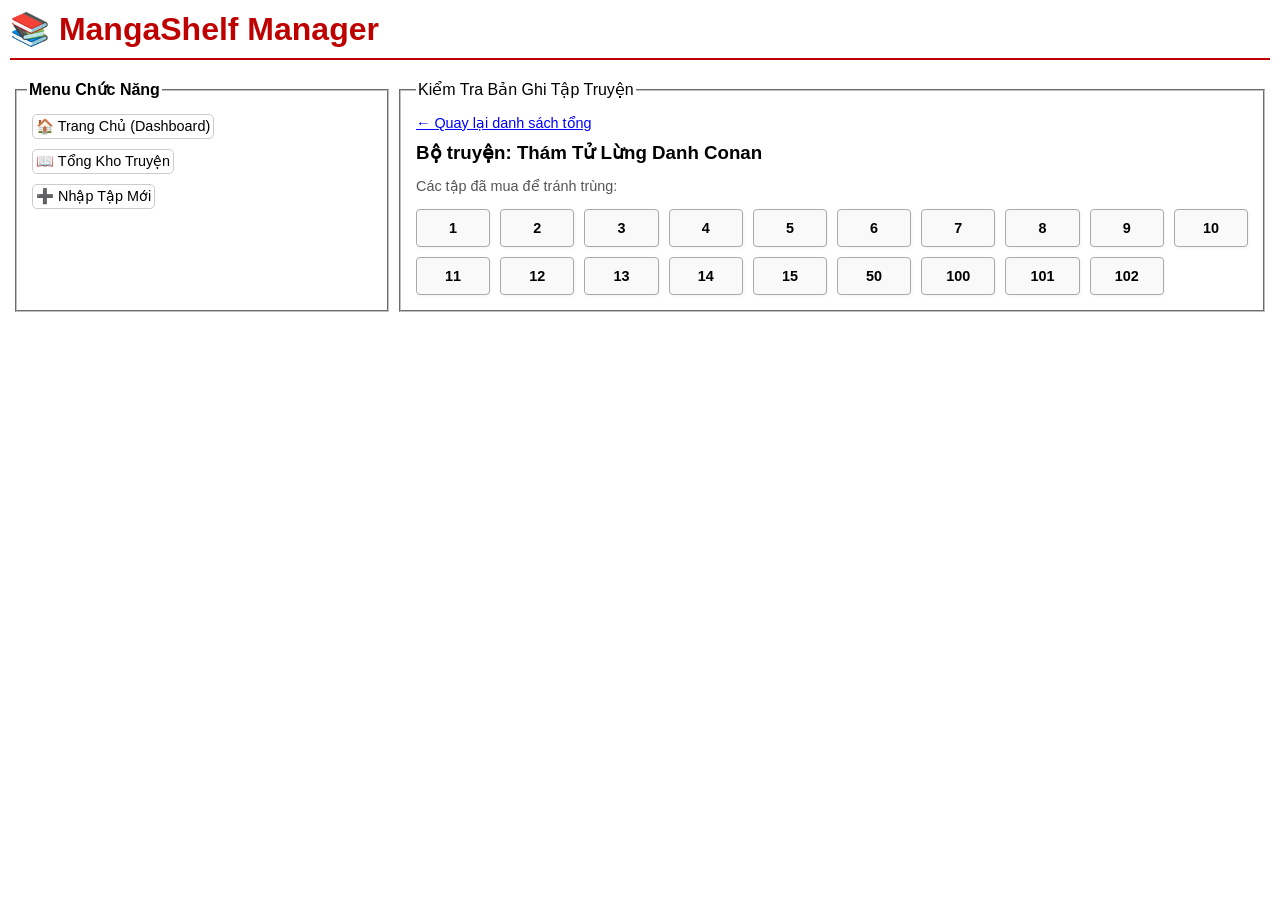
<file: chi-tiet.html>
<!DOCTYPE html>
<html lang="vi">
<head>
    <meta charset="UTF-8">
    <meta name="viewport" content="width=device-width, initial-scale=1.0">
    <title>Manga Manager - Chi Tiết</title>
    <link rel="stylesheet" href="./style.css">
</head>
<body>

    <div class="header">
        <h1>📚 MangaShelf Manager</h1>
    </div>

    <div class="box_wrap">
        <fieldset class="menu-list">
            <legend>Menu Chức Năng</legend>
            <ul>
                <li><a href="index.html">🏠 Trang Chủ (Dashboard)</a></li>
                <li><a href="tong-truyen.html">📖 Tổng Kho Truyện</a></li>
                <li><a href="nhap-moi.html">➕ Nhập Tập Mới</a></li>
            </ul>
        </fieldset>

        <fieldset class="content-body">
            <legend>Kiểm Tra Bản Ghi Tập Truyện</legend>
            <a href="tong-truyen.html" style="color: blue; font-size: 90%;">← Quay lại danh sách tổng</a>
            
            <h3 id="manga-title" style="margin: 10px 0 5px 0;">Bộ truyện: Loading...</h3>
            <p style="font-size: 90%; color: #555; margin-bottom: 10px;">Các tập đã mua để tránh trùng:</p>
            
            <div id="volume-grid" class="volume-grid">
                </div>
        </fieldset>
    </div>

    <script>
        const urlParams = new URLSearchParams(window.location.search);
        const manga = urlParams.get('manga') || 'Conan';
        
        const titleEl = document.getElementById('manga-title');
        const gridEl = document.getElementById('volume-grid'); // Thay đổi biến hứng theo ID mới
        
        let volumes = [];
        if (manga === 'Conan') {
            titleEl.innerText = "Bộ truyện: Thám Tử Lừng Danh Conan";
            // Thêm nhiều tập hơn để test giao diện lưới (Grid) nhìn cho rõ
            volumes = [1, 2, 3, 4, 5, 6, 7, 8, 9, 10, 11, 12, 13, 14, 15, 50, 100, 101, 102];
        } else if (manga === 'OnePiece') {
            titleEl.innerText = "Bộ truyện: One Piece";
            volumes = [1, 2, 3, 4, 5, 6, 7, 99, 100, 101, 102, 103, 104];
        } else {
            titleEl.innerText = "Bộ truyện: Chainsaw Man";
            volumes = [1, 2, 3, 4, 5, 6, 7, 8, 9, 10, 11];
        }

        volumes.forEach(vol => {
            const div = document.createElement('div');
            // ĐỔI SANG CLASS MỚI ĐỂ HIỂN THỊ DẠNG Ô CÂN ĐỐI
            div.className = 'volume-item-box'; 
            div.innerText = `${vol}`; // Chỉ để số tập (ví dụ: 1, 2, 3) cho ô lưới gọn gàng
            gridEl.appendChild(div);
        });
    </script>
</body>
</html>
</file>
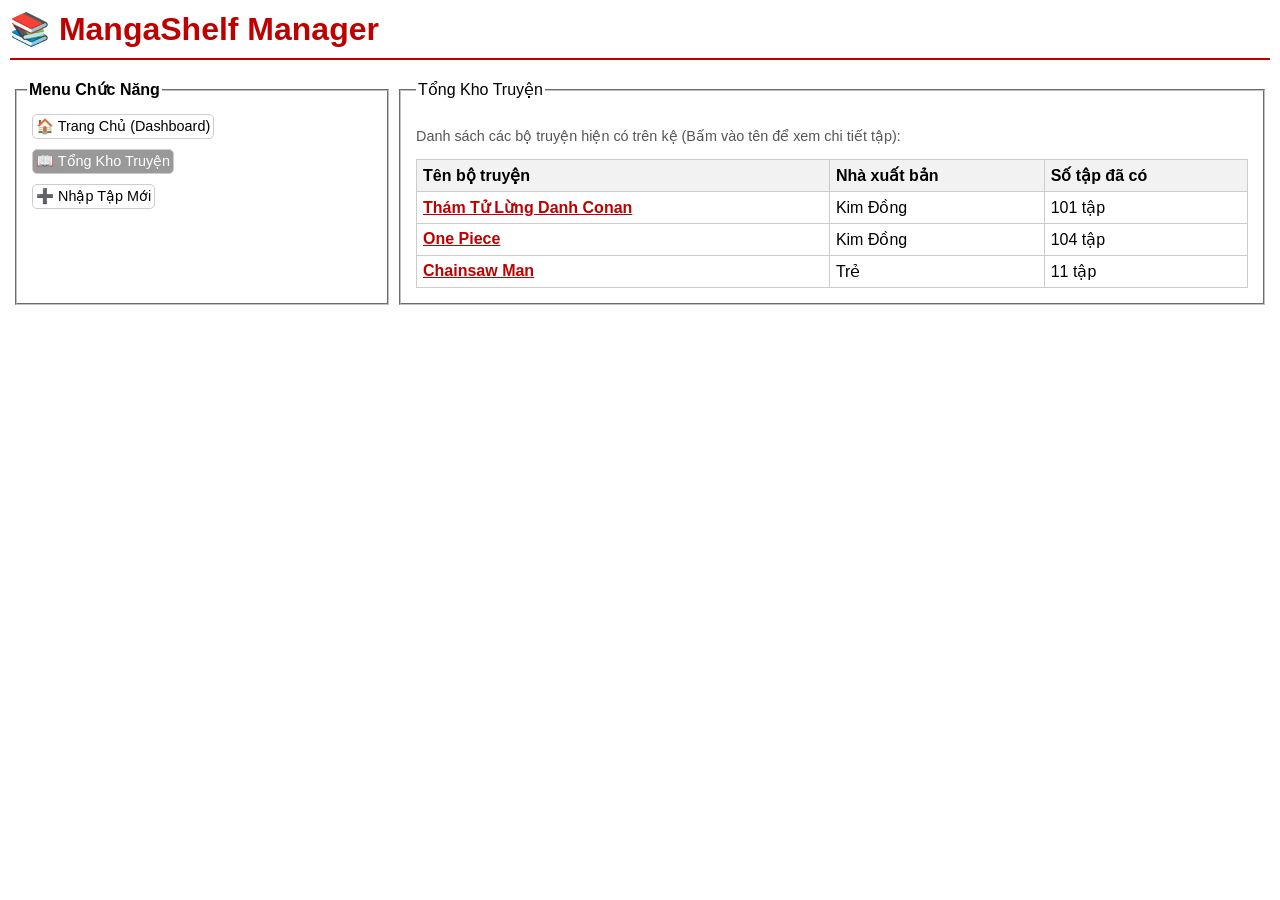
<file: tong-truyen.html>
<!DOCTYPE html>
<html lang="vi">
<head>
    <meta charset="UTF-8">
    <meta name="viewport" content="width=device-width, initial-scale=1.0">
    <title>Manga Manager - Tổng Kho Truyện</title>
    <link rel="stylesheet" href="./style.css">
</head>
<body>

    <div class="header">
        <h1>📚 MangaShelf Manager</h1>
    </div>

    <div class="box_wrap">
        <fieldset class="menu-list">
            <legend>Menu Chức Năng</legend>
            <ul>
                <li><a href="index.html">🏠 Trang Chủ (Dashboard)</a></li>
                <li><a href="tong-truyen.html" style="background-color: #999; color: white;">📖 Tổng Kho Truyện</a></li>
                <li><a href="nhap-moi.html">➕ Nhập Tập Mới</a></li>
            </ul>
        </fieldset>

        <fieldset class="content-body">
            <legend>Tổng Kho Truyện</legend>
            <p style="font-size: 90%; color: #555;">Danh sách các bộ truyện hiện có trên kệ (Bấm vào tên để xem chi tiết tập):</p>
            <table class="manga-table">
                <thead>
                    <tr>
                        <th>Tên bộ truyện</th>
                        <th>Nhà xuất bản</th>
                        <th>Số tập đã có</th>
                    </tr>
                </thead>
                <tbody>
                    <tr>
                        <td><a href="chi-tiet.html?manga=Conan" style="color: #bf0000; font-weight: bold;">Thám Tử Lừng Danh Conan</a></td>
                        <td>Kim Đồng</td>
                        <td>101 tập</td>
                    </tr>
                    <tr>
                        <td><a href="chi-tiet.html?manga=OnePiece" style="color: #bf0000; font-weight: bold;">One Piece</a></td>
                        <td>Kim Đồng</td>
                        <td>104 tập</td>
                    </tr>
                    <tr>
                        <td><a href="chi-tiet.html?manga=ChainsawMan" style="color: #bf0000; font-weight: bold;">Chainsaw Man</a></td>
                        <td>Trẻ</td>
                        <td>11 tập</td>
                    </tr>
                </tbody>
            </table>
        </fieldset>
    </div>

</body>
</html>
</file>
<file: style.css>
/* --- CSS Gốc của bạn --- */
.header {
    width: 100%;
    margin-bottom: 0;
    border-bottom: 2px solid #bf0000;
}

/* menu -button */
.menu-list a {
    border: 1px solid #ccc;
    padding: 3px;
    cursor: pointer;
    border-radius: 5px;
    text-decoration: none;
    color: #000000;
    background-color: #ffffff;
    font-size: 90%;
    display: inline-block; /* Đảm bảo padding hoạt động chuẩn */
}
.menu-list a:hover {
    color: white;
    background-color: #999;
}
.menu-list ul {
    list-style: none;
    margin: 0;
    padding: 0;
}
.menu-list li {
    margin: 5px;
    padding: 0 0 5px 0;
}

/* menu */
.box_wrap {
    display: -webkit-flex;
    display: -moz-flex;
    display: -ms-flex;
    display: -o-flex;
    display: flex;
    flex-wrap: wrap;
    margin-top: 15px;
}
 
.menu-list {
    width: 350px;
    align-self: stretch;
    border-style: groove;
    margin: 5px 5px;
    padding: 10px;
}

.menu-list legend {
    font-weight: bold;
}

/* --- CSS Bổ sung để giao diện cân đối (Không phá vỡ style cũ) --- */
body {
    font-family: Arial, sans-serif;
    margin: 10px;
    padding: 0;
    background-color: #ffffff;
    color: #000000;
}

.header h1 {
    margin: 10px 0;
    color: #bf0000;
}

.content-body {
    flex: 1;
    min-width: 300px;
    border-style: groove;
    margin: 5px 5px;
    padding: 15px;
    align-self: stretch;
}

/* Các View ẩn/hiện */
.view-section {
    display: none;
}
.view-section.active {
    display: block;
}

/* Thống kê & Form & Bảng */
.stats-box {
    margin-bottom: 15px;
    font-size: 95%;
}
.search-box {
    width: 100%;
    max-width: 400px;
    padding: 4px;
    margin-top: 5px;
}
.manga-table {
    width: 100%;
    border-collapse: collapse;
    margin-top: 10px;
}
.manga-table th, .manga-table td {
    border: 1px solid #ccc;
    padding: 6px;
    text-align: left;
}
.manga-table th {
    background-color: #f2f2f2;
}
.volume-item {
    display: inline-block;
    border: 1px solid #aaa;
    background: #eee;
    padding: 3px 8px;
    margin: 3px;
    font-size: 90%;
    border-radius: 3px;
}
.form-group {
    margin-bottom: 10px;
}
.form-group label {
    display: block;
    font-weight: bold;
    margin-bottom: 3px;
}
.form-group input, .form-group select {
    padding: 4px;
    width: 100%;
    max-width: 300px;
}
.btn {
    padding: 5px 15px;
    background: #f2f2f2;
    border: 1px solid #ccc;
    cursor: pointer;
}
.btn:hover {
    background: #ddd;
}

/* Khung chứa lưới các tập truyện */
.volume-grid {
    display: grid;
    /* Tự động chia các cột, mỗi cột rộng tối thiểu 70px và tối đa đều nhau */
    grid-template-columns: repeat(auto-fill, minmax(70px, 1fr)); 
    gap: 10px; /* Khoảng cách giữa các ô truyện */
    margin-top: 15px;
}

/* Định dạng lại từng ô tập truyện cho cân đối */
.volume-item-box {
    border: 1px solid #aaa;
    background: #f9f9f9;
    padding: 10px 5px;
    font-size: 90%;
    font-weight: bold;
    text-align: center;
    border-radius: 4px;
    box-shadow: 1px 1px 3px rgba(0,0,0,0.05);
}

/* Hiệu ứng rê chuột vào ô tập truyện nhìn cho trực quan */
.volume-item-box:hover {
    border-color: #bf0000;
    background-color: #fff1f1;
    color: #bf0000;
}
</file>
